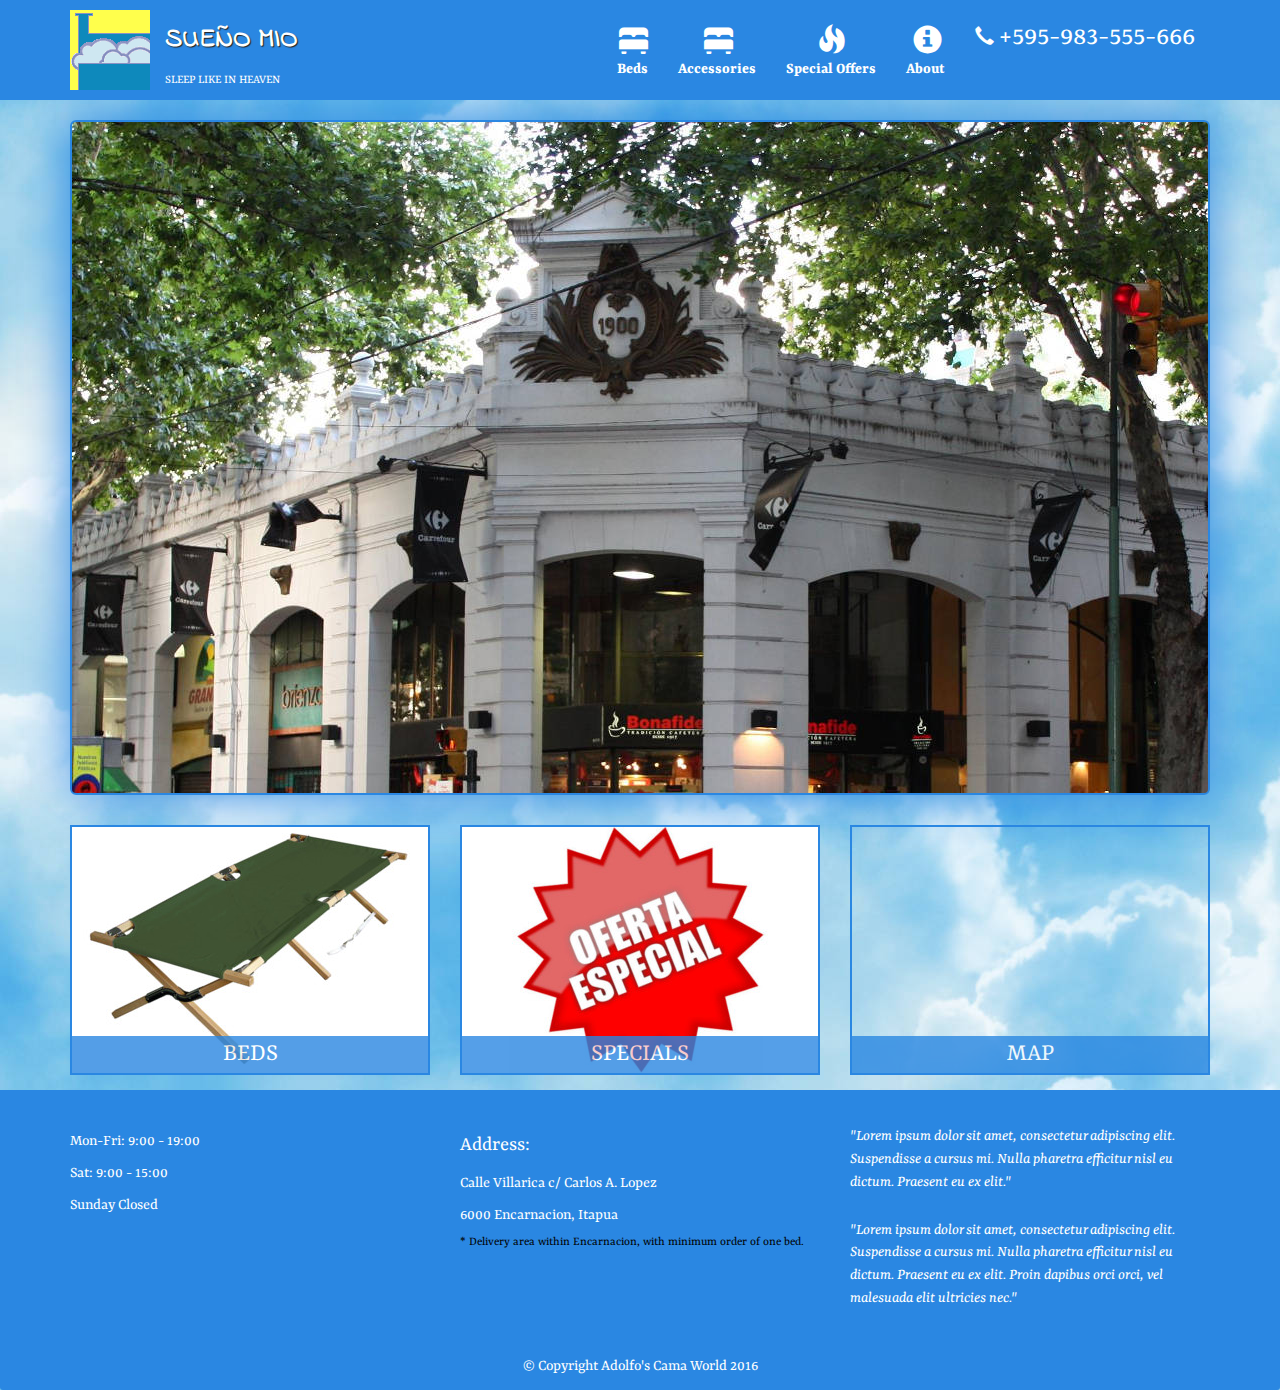
<file: index.html>
<!doctype html>
<html lang="en">
  <head>
    <meta charset="utf-8">
    <meta http-equiv="X-UA-Compatible" content="IE=edge">
    <meta name="viewport" content="width=device-width, initial-scale=1">
    <title>Sueño Mio</title>
    <link rel="stylesheet" href="css/bootstrap.min.css">
    <link rel="stylesheet" href="css/styles.css">
    <link href="https://fonts.googleapis.com/css?family=Yrsa" rel="stylesheet">
    <link href="https://fonts.googleapis.com/css?family=Indie+Flower" rel="stylesheet">
  </head>
  <body>
    <div id="holder">
    <header>
      <nav id="header-nav" class="navbar navbar-default">
        <div class="container">
          <div class="navbar-header">
            <a href="index.html" class="pull-left visible-md visible-lg">
              <div id="logo-img" alt="Logo image"></div>
            </a>

            <div class="navbar-brand">
              <a href="index.html"><h1>Sueño Mio</h1></a>
              <p>
                <span id="sleep-lab">Sleep like in heaven</span>
              </p>
            </div>
            <button type="button" class="navbar-toggle collapsed" data-toggle="collapse" data-target="#collapsable-nav" aria-expanded="false">
              <span class="sr-only">Toggle Navigation</span>
              <span class="icon-bar"></span>
              <span class="icon-bar"></span>
              <span class="icon-bar"></span>
            </button>
          </div>
          <div id="collapsable-nav" class="collapse navbar-collapse">
            <ul id="nav-list" class="nav navbar-nav navbar-right">
              <li class="visible-xs active">
                <a href="index.html">
                <span class="glyphicon glyphicon-home"></span>Home</a>
              </li>
              <li>
                <a href="beds.html">
                <span class="glyphicon glyphicon-bed"></span>
                <br class="hidden-xs">Beds</a>
              </li>
              <li>
                <a href="accessories.html">
                <span class="glyphicon glyphicon-bed"></span>
                <br class="hidden-xs">Accessories</a>
              </li>
              <li>
                <a href="#">
                <span class="glyphicon glyphicon-fire"></span>
                <br class="hidden-xs">Special Offers</a>
              </li>
              <li>
                <a href="#">
                <span class="glyphicon glyphicon-info-sign"></span>
                <br class="hidden-xs">About</a>
              </li>

              <li id="phone" class="hidden-xs pull-right">
                <a href="tel:00595-983-555-666">
                  <span id="symbol" class="glyphicon glyphicon-earphone"></span><span>+595-983-555-666</span>
                </a>
                <div id="xs-deliver" class="hidden-xs">
                  <span class="glyphicon glyphicon-random"></span>
                  We Deliver
                </div>
              </li>
            </ul>
          </div>
        </div>
      </nav>
    </header>
    <div id="call-btn" class="visible-xs">
      <a class="btn" href="tel:+595983555666">
      <span class="glyphicon glyphicon-earphone"></span>
      +595-983-555-666
      </a>
    </div>
    <div id="xs-deliver" class="text-center visible-xs">
      <span class="glyphicon glyphicon-random"></span>
      We Deliver
    </div>

    <div id="main-content" class="container">
      <div class="jumbotron">
        <img src="images/jumbotron_768.jpg" alt="Picture of store front" class="img-responsive visible-xs" />
      </div>

      <div id="home-tiles" class="row">
        <div class="col-md-4 col-sm-6 col-xs-12">
          <a href="categories.html"><div id="menu-tile"><span>beds
          </span></div></a>
        </div>
        <div class="col-md-4 col-sm-6 col-xs-12">
          <a href="single-category.html"><div id="specials-tile"><span>specials
          </span></div></a>
        </div>
        <div class="col-md-4 col-sm-12 col-xs-12">
          <a href="https://www.google.com.py/maps/place/Semillas+La+Paz/@-27.3304918,-55.8670869,17.5z/data=!4m5!3m4!1s0x0:0x511448a1612dd27a!8m2!3d-27.330481!4d-55.8656133?hl=es" target="_blank">
            <div id="map-tile">
              <iframe src="https://www.google.com/maps/embed?pb=!1m18!1m12!1m3!1d2506.302479995846!2d-55.86708687201737!3d-27.330491752184095!2m3!1f0!2f0!3f0!3m2!1i1024!2i768!4f13.1!3m3!1m2!1s0x0%3A0x511448a1612dd27a!2sSemillas+La+Paz!5e0!3m2!1sde!2spy!4v1480884375501"
              width="100%" height="250" frameborder="0" style="border:0" allowfullscreen></iframe>
              <span>map</span>
            </div>
          </a>
        </div>
      </div> <!-- End of #home-tiles -->
  </div>  <!-- End of #main-content -->

<footer class="panel-footer">
  <div class="container">
    <div class="row">
      <section id="hours" class="col-sm-4">
        Mon-Fri: 9:00 - 19:00<br>
        Sat: 9:00 - 15:00 <br>
        Sunday Closed
        <hr class="visible-xs">
      </section>
      <section id="address" class="col-sm-4">
        <span>Address:</span><br>
        Calle Villarica c/ Carlos A. Lopez <br>
        6000 Encarnacion, Itapua
        <p>* Delivery area within Encarnacion, with minimum order of one bed.
        </p>
        <hr class="visible-xs">
      </section>
      <section id="testimonials" class="col-sm-4">
        <p>
          "Lorem ipsum dolor sit amet, consectetur adipiscing elit. Suspendisse a cursus mi.
          Nulla pharetra efficitur nisl eu dictum. Praesent eu ex elit."
        </p>
        <p>
          "Lorem ipsum dolor sit amet, consectetur adipiscing elit. Suspendisse a cursus mi.
          Nulla pharetra efficitur nisl eu dictum. Praesent eu ex elit. Proin dapibus orci orci, vel malesuada elit ultricies nec."
        </p>
      </section>
    </div>
    <div class="text-center">&copy; Copyright Adolfo's Cama World 2016
    </div>
  </div>
</footer>
</div>


    <script src="js/jquery-3.1.1.min.js"></script>
    <script src="js/bootstrap.min.js"></script>
    <script src="js/script.js"></script>
  </body>
</html>
</file>
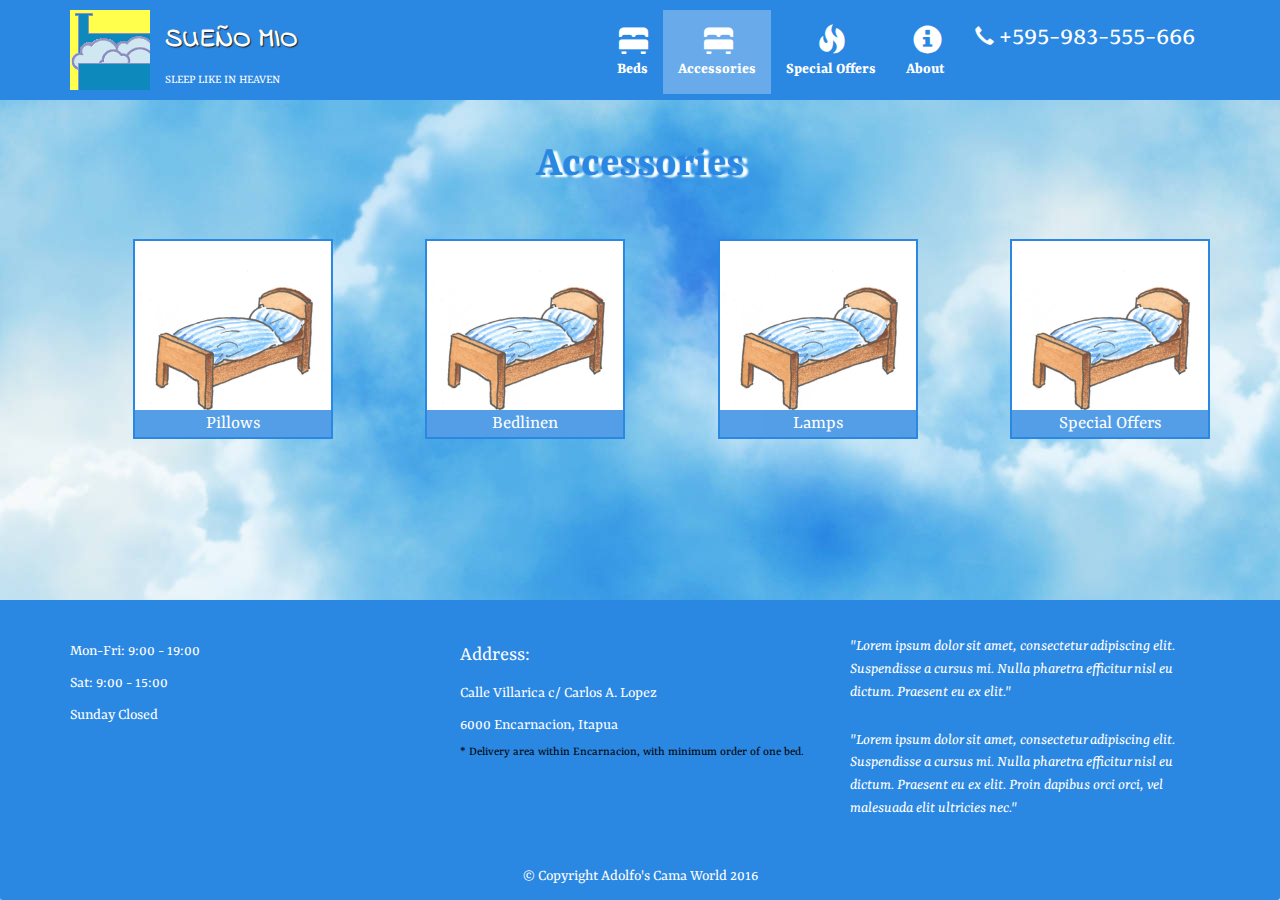
<file: accessories.html>
<!doctype html>
<html lang="en">
  <head>
    <meta charset="utf-8">
    <meta http-equiv="X-UA-Compatible" content="IE=edge">
    <meta name="viewport" content="width=device-width, initial-scale=1">
    <title>Adolfo's Cama World</title>
    <link rel="stylesheet" href="css/bootstrap.min.css">
    <link rel="stylesheet" href="css/styles.css">
    <link href="https://fonts.googleapis.com/css?family=Yrsa" rel="stylesheet">
    <link href="https://fonts.googleapis.com/css?family=Indie+Flower" rel="stylesheet">
  </head>
  <body>
    <div id="holder">
      <header>
        <nav id="header-nav" class="navbar navbar-default">
          <div class="container">
            <div class="navbar-header">
              <a href="index.html" class="pull-left visible-md visible-lg">
                <div id="logo-img" alt="Logo image"></div>
              </a>

              <div class="navbar-brand">
                <a href="index.html"><h1>Sueño Mio</h1></a>
                <p>
                  <span id="sleep-lab">Sleep like in heaven</span>
                </p>
              </div>
              <button type="button" class="navbar-toggle collapsed" data-toggle="collapse" data-target="#collapsable-nav" aria-expanded="false">
                <span class="sr-only">Toggle Navigation</span>
                <span class="icon-bar"></span>
                <span class="icon-bar"></span>
                <span class="icon-bar"></span>
              </button>
            </div>
            <div id="collapsable-nav" class="collapse navbar-collapse">
              <ul id="nav-list" class="nav navbar-nav navbar-right">
                <li class="visible-xs ">
                  <a href="index.html">
                  <span class="glyphicon glyphicon-home"></span>Home</a>
                </li>
                <li>
                  <a href="beds.html">
                  <span class="glyphicon glyphicon-bed"></span>
                  <br class="hidden-xs">Beds</a>
                </li>
                <li class="active">
                  <a href="accessories.html">
                  <span class="glyphicon glyphicon-bed"></span>
                  <br class="hidden-xs">Accessories</a>
                </li>
                <li>
                  <a href="#">
                  <span class="glyphicon glyphicon-fire"></span>
                  <br class="hidden-xs">Special Offers</a>
                </li>
                <li>
                  <a href="#">
                  <span class="glyphicon glyphicon-info-sign"></span>
                  <br class="hidden-xs">About</a>
                </li>

                <li id="phone" class="hidden-xs pull-right">
                  <a href="tel:00595-983-555-666">
                    <span id="symbol" class="glyphicon glyphicon-earphone"></span><span>+595-983-555-666</span>
                  </a>
                  <div id="xs-deliver" class="hidden-xs">
                    <span class="glyphicon glyphicon-random"></span>
                    We Deliver
                  </div>
                </li>
              </ul>
            </div>
          </div>
        </nav>
      </header>
      <div id="call-btn" class="visible-xs">
        <a class="btn" href="tel:+595983555666">
        <span class="glyphicon glyphicon-earphone"></span>
        +595-983-555-666
        </a>
      </div>
      <div id="xs-deliver" class="text-center visible-xs">
        <span class="glyphicon glyphicon-random"></span>
        We Deliver
      </div>

      <div id="main-content" class="container">
          <h2 id="bed-title" class="text-center bed-title">Accessories</h2>
          <div class="text-center"></div>
          <section class="row">
            <div class="col-xs-6 col-sm-4 col-md-3 col-xxs-12">
              <a href="pillows.html">
                <div class="category-tile">
                  <img width="200" height="200" src="images/beds/single-beds.jpg" alt="Single Beds">
                  <span>Pillows</span>
                </div>
              </a>
            </div>
            <div class="col-xs-6 col-sm-4 col-md-3 col-xxs-12">
              <a href="single-beds.html">
                <div class="category-tile">
                  <img width="200" height="200" src="images/beds/single-beds.jpg" alt="Single Beds">
                  <span>Bedlinen</span>
                </div>
              </a>
            </div>
            <div class="col-xs-6 col-sm-4 col-md-3 col-xxs-12">
              <a href="single-beds.html">
                <div class="category-tile">
                  <img width="200" height="200" src="images/beds/single-beds.jpg" alt="Single Beds">
                  <span>Lamps</span>
                </div>
              </a>
            </div>
            <div class="col-xs-6 col-sm-4 col-md-3 col-xxs-12">
              <a href="single-beds.html">
                <div class="category-tile">
                  <img width="200" height="200" src="images/beds/single-beds.jpg" alt="Single Beds">
                  <span>Special Offers</span>
                </div>
              </a>
            </div>
          </section>

      </div>  <!-- End of #main-content -->

  <footer class="panel-footer">
    <div class="container">
      <div class="row">
        <section id="hours" class="col-sm-4">
          Mon-Fri: 9:00 - 19:00<br>
          Sat: 9:00 - 15:00 <br>
          Sunday Closed
          <hr class="visible-xs">
        </section>
        <section id="address" class="col-sm-4">
          <span>Address:</span><br>
          Calle Villarica c/ Carlos A. Lopez <br>
          6000 Encarnacion, Itapua
          <p>* Delivery area within Encarnacion, with minimum order of one bed.
          </p>
          <hr class="visible-xs">
        </section>
        <section id="testimonials" class="col-sm-4">
          <p>
            "Lorem ipsum dolor sit amet, consectetur adipiscing elit. Suspendisse a cursus mi.
            Nulla pharetra efficitur nisl eu dictum. Praesent eu ex elit."
          </p>
          <p>
            "Lorem ipsum dolor sit amet, consectetur adipiscing elit. Suspendisse a cursus mi.
            Nulla pharetra efficitur nisl eu dictum. Praesent eu ex elit. Proin dapibus orci orci, vel malesuada elit ultricies nec."
          </p>
        </section>
      </div>
      <div class="text-center">&copy; Copyright Adolfo's Cama World 2016
      </div>
    </div>
  </footer>
</div>


    <script src="js/jquery-3.1.1.min.js"></script>
    <script src="js/bootstrap.min.js"></script>
    <script src="js/script.js"></script>
  </body>
</html>
</file>
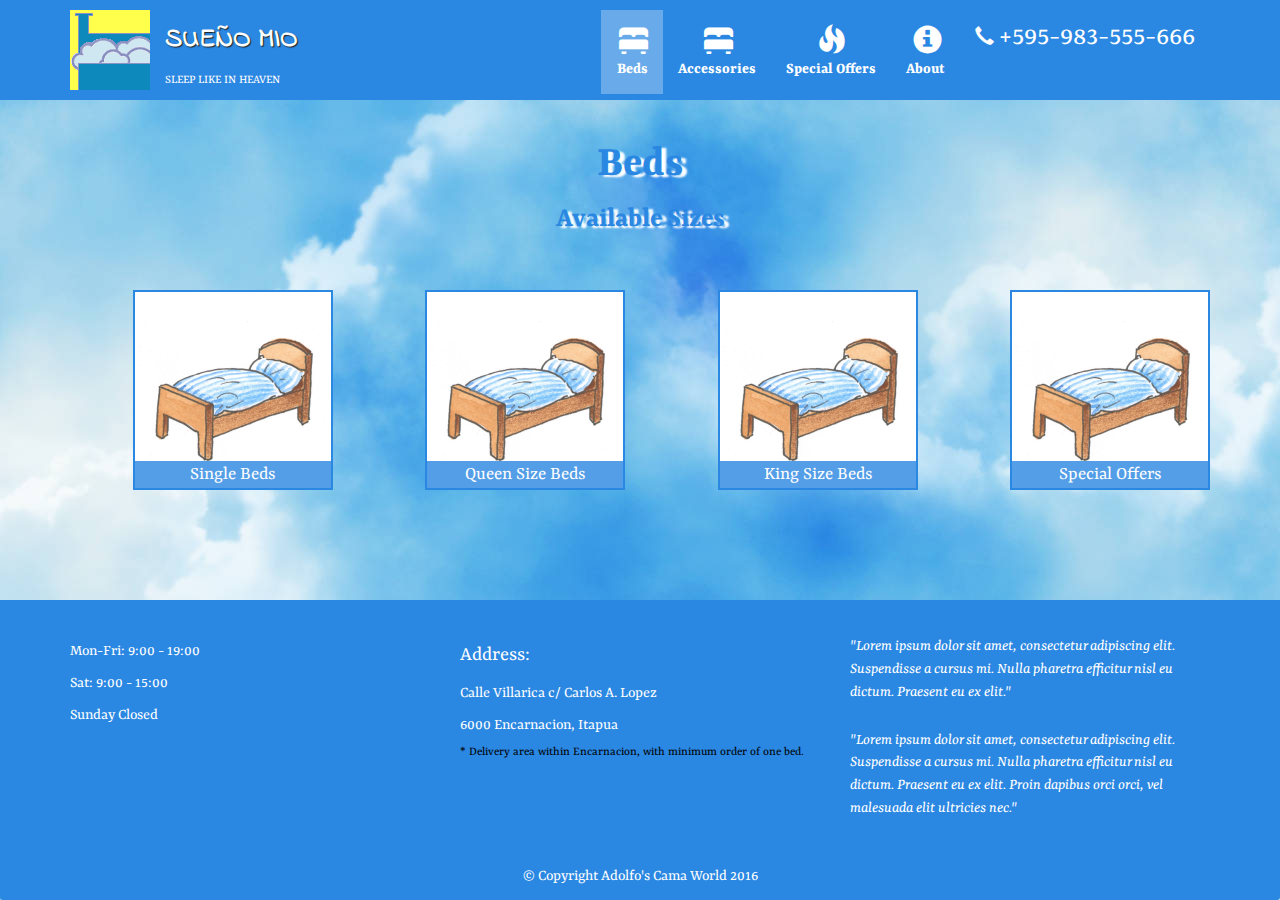
<file: beds.html>
<!doctype html>
<html lang="en">
  <head>
    <meta charset="utf-8">
    <meta http-equiv="X-UA-Compatible" content="IE=edge">
    <meta name="viewport" content="width=device-width, initial-scale=1">
    <title>Adolfo's Cama World</title>
    <link rel="stylesheet" href="css/bootstrap.min.css">
    <link rel="stylesheet" href="css/styles.css">
    <link href="https://fonts.googleapis.com/css?family=Yrsa" rel="stylesheet">
    <link href="https://fonts.googleapis.com/css?family=Indie+Flower" rel="stylesheet">
  </head>
  <body>
    <div id="holder">
      <header>
        <nav id="header-nav" class="navbar navbar-default">
          <div class="container">
            <div class="navbar-header">
              <a href="index.html" class="pull-left visible-md visible-lg">
                <div id="logo-img" alt="Logo image"></div>
              </a>

              <div class="navbar-brand">
                <a href="index.html"><h1>Sueño Mio</h1></a>
                <p>
                  <span id="sleep-lab">Sleep like in heaven</span>
                </p>
              </div>
              <button type="button" class="navbar-toggle collapsed" data-toggle="collapse" data-target="#collapsable-nav" aria-expanded="false">
                <span class="sr-only">Toggle Navigation</span>
                <span class="icon-bar"></span>
                <span class="icon-bar"></span>
                <span class="icon-bar"></span>
              </button>
            </div>
            <div id="collapsable-nav" class="collapse navbar-collapse">
              <ul id="nav-list" class="nav navbar-nav navbar-right">
                <li class="visible-xs ">
                  <a href="index.html">
                  <span class="glyphicon glyphicon-home"></span>Home</a>
                </li>
                <li class="active">
                  <a href="beds.html">
                  <span class="glyphicon glyphicon-bed"></span>
                  <br class="hidden-xs">Beds</a>
                </li>
                <li>
                  <a href="accessories.html">
                  <span class="glyphicon glyphicon-bed"></span>
                  <br class="hidden-xs">Accessories</a>
                </li>
                <li>
                  <a href="#">
                  <span class="glyphicon glyphicon-fire"></span>
                  <br class="hidden-xs">Special Offers</a>
                </li>
                <li>
                  <a href="#">
                  <span class="glyphicon glyphicon-info-sign"></span>
                  <br class="hidden-xs">About</a>
                </li>

                <li id="phone" class="hidden-xs pull-right">
                  <a href="tel:00595-983-555-666">
                    <span id="symbol" class="glyphicon glyphicon-earphone"></span><span>+595-983-555-666</span>
                  </a>
                  <div id="xs-deliver" class="hidden-xs">
                    <span class="glyphicon glyphicon-random"></span>
                    We Deliver
                  </div>
                </li>
              </ul>
            </div>
          </div>
        </nav>
      </header>
      <div id="call-btn" class="visible-xs">
        <a class="btn" href="tel:+595983555666">
        <span class="glyphicon glyphicon-earphone"></span>
        +595-983-555-666
        </a>
      </div>
      <div id="xs-deliver" class="text-center visible-xs">
        <span class="glyphicon glyphicon-random"></span>
        We Deliver
      </div>

      <div id="main-content" class="container">
          <h2 id="bed-title" class="text-center bed-title">Beds</h2>
          <div class="text-center">Available Sizes</div>
          <section class="row">
            <div class="col-xs-6 col-sm-4 col-md-3 col-xxs-12">
              <a href="single-beds.html">
                <div class="category-tile">
                  <img width="200" height="200" src="images/beds/single-beds.jpg" alt="Single Beds">
                  <span>Single Beds</span>
                </div>
              </a>
            </div>
            <div class="col-xs-6 col-sm-4 col-md-3 col-xxs-12">
              <a href="single-beds.html">
                <div class="category-tile">
                  <img width="200" height="200" src="images/beds/single-beds.jpg" alt="Single Beds">
                  <span>Queen Size Beds</span>
                </div>
              </a>
            </div>
            <div class="col-xs-6 col-sm-4 col-md-3 col-xxs-12">
              <a href="single-beds.html">
                <div class="category-tile">
                  <img width="200" height="200" src="images/beds/single-beds.jpg" alt="Single Beds">
                  <span>King Size Beds</span>
                </div>
              </a>
            </div>
            <div class="col-xs-6 col-sm-4 col-md-3 col-xxs-12">
              <a href="single-beds.html">
                <div class="category-tile">
                  <img width="200" height="200" src="images/beds/single-beds.jpg" alt="Single Beds">
                  <span>Special Offers</span>
                </div>
              </a>
            </div>
          </section>

      </div>  <!-- End of #main-content -->

  <footer class="panel-footer">
    <div class="container">
      <div class="row">
        <section id="hours" class="col-sm-4">
          Mon-Fri: 9:00 - 19:00<br>
          Sat: 9:00 - 15:00 <br>
          Sunday Closed
          <hr class="visible-xs">
        </section>
        <section id="address" class="col-sm-4">
          <span>Address:</span><br>
          Calle Villarica c/ Carlos A. Lopez <br>
          6000 Encarnacion, Itapua
          <p>* Delivery area within Encarnacion, with minimum order of one bed.
          </p>
          <hr class="visible-xs">
        </section>
        <section id="testimonials" class="col-sm-4">
          <p>
            "Lorem ipsum dolor sit amet, consectetur adipiscing elit. Suspendisse a cursus mi.
            Nulla pharetra efficitur nisl eu dictum. Praesent eu ex elit."
          </p>
          <p>
            "Lorem ipsum dolor sit amet, consectetur adipiscing elit. Suspendisse a cursus mi.
            Nulla pharetra efficitur nisl eu dictum. Praesent eu ex elit. Proin dapibus orci orci, vel malesuada elit ultricies nec."
          </p>
        </section>
      </div>
      <div class="text-center">&copy; Copyright Adolfo's Cama World 2016
      </div>
    </div>
  </footer>
</div>

    <script src="js/jquery-3.1.1.min.js"></script>
    <script src="js/bootstrap.min.js"></script>
    <script src="js/script.js"></script>
  </body>
</html>
</file>
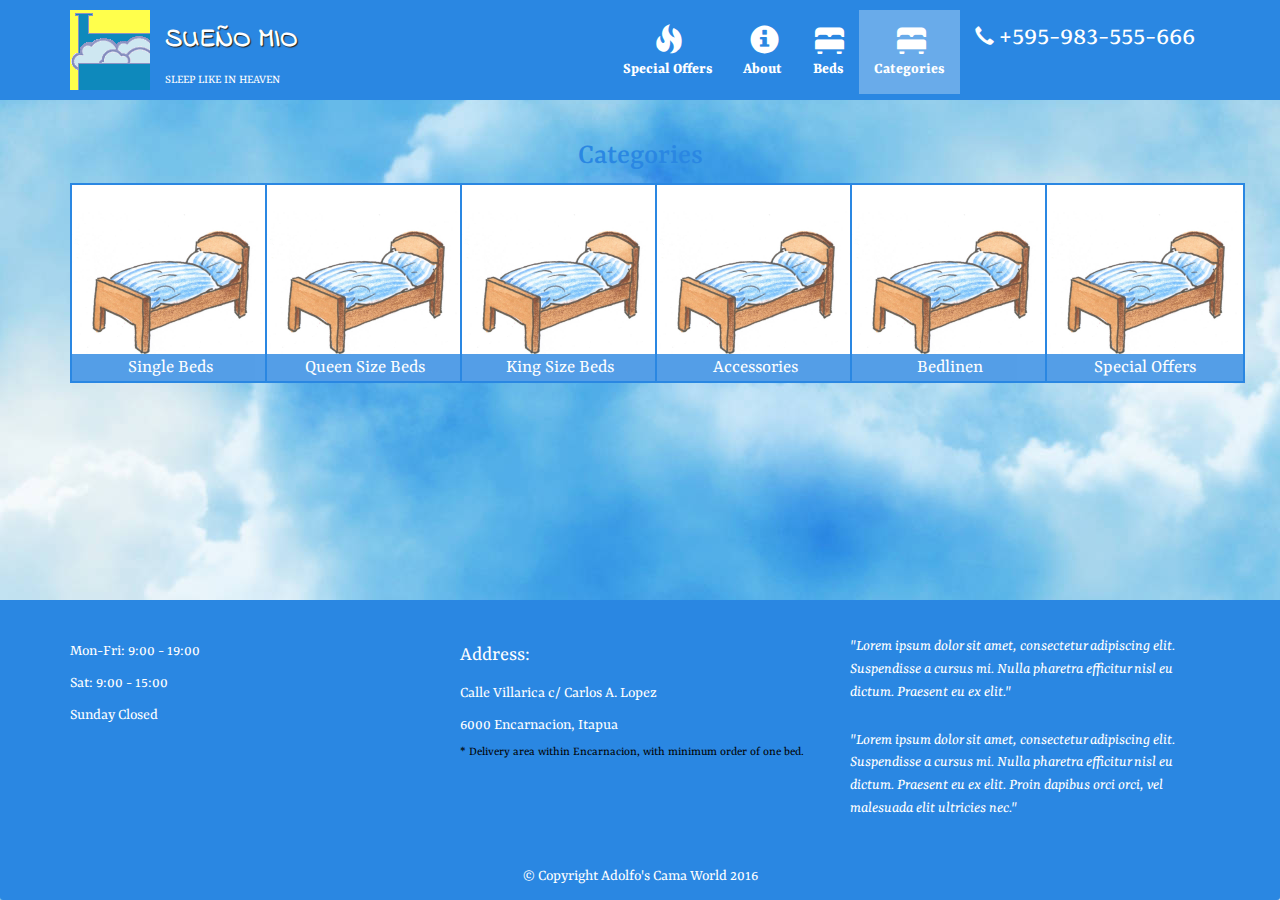
<file: categories.html>
<!doctype html>
<html lang="en">
  <head>
    <meta charset="utf-8">
    <meta http-equiv="X-UA-Compatible" content="IE=edge">
    <meta name="viewport" content="width=device-width, initial-scale=1">
    <title>Adolfo's Cama World</title>
    <link rel="stylesheet" href="css/bootstrap.min.css">
    <link rel="stylesheet" href="css/styles.css">
    <link href="https://fonts.googleapis.com/css?family=Yrsa" rel="stylesheet">
    <link href="https://fonts.googleapis.com/css?family=Indie+Flower" rel="stylesheet">
  </head>
  <body>
    <header>
      <nav id="header-nav" class="navbar navbar-default">
        <div class="container">
          <div class="navbar-header">
            <a href="index.html" class="pull-left visible-md visible-lg">
              <div id="logo-img" alt="Logo image"></div>
            </a>

            <div class="navbar-brand">
              <a href="index.html"><h1>Sueño Mio</h1></a>
              <p>
                <span id="sleep-lab">Sleep like in heaven</span>
              </p>
            </div>
            <button type="button" class="navbar-toggle collapsed" data-toggle="collapse" data-target="#collapsable-nav" aria-expanded="false">
              <span class="sr-only">Toggle Navigation</span>
              <span class="icon-bar"></span>
              <span class="icon-bar"></span>
              <span class="icon-bar"></span>
            </button>
          </div>
          <div id="collapsable-nav" class="collapse navbar-collapse">
            <ul id="nav-list" class="nav navbar-nav navbar-right">
              <li>
                <a href="#">
                <span class="glyphicon glyphicon-fire"></span>
                <br class="hidden-xs">Special Offers</a>
              </li>
              <li>
                <a href="#">
                <span class="glyphicon glyphicon-info-sign"></span>
                <br class="hidden-xs">About</a>
              </li>
              <li>
                <a href="#">
                <span class="glyphicon glyphicon-bed"></span>
                <br class="hidden-xs">Beds</a>
              </li>
              <li class="active">
                <a href="categories.html">
                <span class="glyphicon glyphicon-bed"></span>
                <br class="hidden-xs">Categories</a>
              </li>
              <li id="phone" class="hidden-xs pull-right">
                <a href="tel:00595-983-555-666">
                  <span id="symbol" class="glyphicon glyphicon-earphone"></span><span>+595-983-555-666</span>
                </a>
                <div id="xs-deliver" class="hidden-xs">
                  <span class="glyphicon glyphicon-random"></span>
                  We Deliver
                </div>
              </li>
            </ul>
          </div>
        </div>
      </nav>
    </header>
    <div id="call-btn" class="visible-xs">
      <a class="btn" href="tel:+595983555666">
      <span class="glyphicon glyphicon-earphone"></span>
      +595-983-555-666
      </a>
    </div>
    <div id="xs-deliver" class="text-center visible-xs">
      <span class="glyphicon glyphicon-random"></span>
      We Deliver
    </div>

    <div id="main-content" class="container">
        <h2 id="bed-title" class="text-center">Categories</h2>
        <div class="text-center">

        </div>
        <section class="row">
          <div class="col-xs-6 col-sm-4 col-md-3 col-lg-2 col-xxs-12">
            <a href="single-beds.html">
              <div class="category-tile">
                <img width="200" height="200" src="images/beds/single-beds.jpg" alt="Single Beds">
                <span>Single Beds</span>
              </div>
            </a>
          </div>
          <div class="col-xs-6 col-sm-4 col-md-3 col-lg-2 col-xxs-12">
            <a href="single-beds.html">
              <div class="category-tile">
                <img width="200" height="200" src="images/beds/single-beds.jpg" alt="Single Beds">
                <span>Queen Size Beds</span>
              </div>
            </a>
          </div>
          <div class="col-xs-6 col-sm-4 col-md-3 col-lg-2 col-xxs-12">
            <a href="single-beds.html">
              <div class="category-tile">
                <img width="200" height="200" src="images/beds/single-beds.jpg" alt="Single Beds">
                <span>King Size Beds</span>
              </div>
            </a>
          </div>
          <div class="col-xs-6 col-sm-4 col-md-3 col-lg-2 col-xxs-12">
            <a href="single-beds.html">
              <div class="category-tile">
                <img width="200" height="200" src="images/beds/single-beds.jpg" alt="Single Beds">
                <span>Accessories</span>
              </div>
            </a>
          </div>
          <div class="col-xs-6 col-sm-4 col-md-3 col-lg-2 col-xxs-12">
            <a href="single-beds.html">
              <div class="category-tile">
                <img width="200" height="200" src="images/beds/single-beds.jpg" alt="Single Beds">
                <span>Bedlinen</span>
              </div>
            </a>
          </div>
          <div class="col-xs-6 col-sm-4 col-md-3 col-lg-2 col-xxs-12">
            <a href="single-beds.html">
              <div class="category-tile">
                <img width="200" height="200" src="images/beds/single-beds.jpg" alt="Single Beds">
                <span>Special Offers</span>
              </div>
            </a>
          </div>
        </section>

    </div>  <!-- End of #main-content -->

<footer class="panel-footer">
  <div class="container">
    <div class="row">
      <section id="hours" class="col-sm-4">
        Mon-Fri: 9:00 - 19:00<br>
        Sat: 9:00 - 15:00 <br>
        Sunday Closed
        <hr class="visible-xs">
      </section>
      <section id="address" class="col-sm-4">
        <span>Address:</span><br>
        Calle Villarica c/ Carlos A. Lopez <br>
        6000 Encarnacion, Itapua
        <p>* Delivery area within Encarnacion, with minimum order of one bed.
        </p>
        <hr class="visible-xs">
      </section>
      <section id="testimonials" class="col-sm-4">
        <p>
          "Lorem ipsum dolor sit amet, consectetur adipiscing elit. Suspendisse a cursus mi.
          Nulla pharetra efficitur nisl eu dictum. Praesent eu ex elit."
        </p>
        <p>
          "Lorem ipsum dolor sit amet, consectetur adipiscing elit. Suspendisse a cursus mi.
          Nulla pharetra efficitur nisl eu dictum. Praesent eu ex elit. Proin dapibus orci orci, vel malesuada elit ultricies nec."
        </p>
      </section>
    </div>
    <div class="text-center">&copy; Copyright Adolfo's Cama World 2016
    </div>
  </div>
</footer>


    <script src="js/jquery-3.1.1.min.js"></script>
    <script src="js/bootstrap.min.js"></script>
    <script src="js/script.js"></script>
  </body>
</html>
</file>
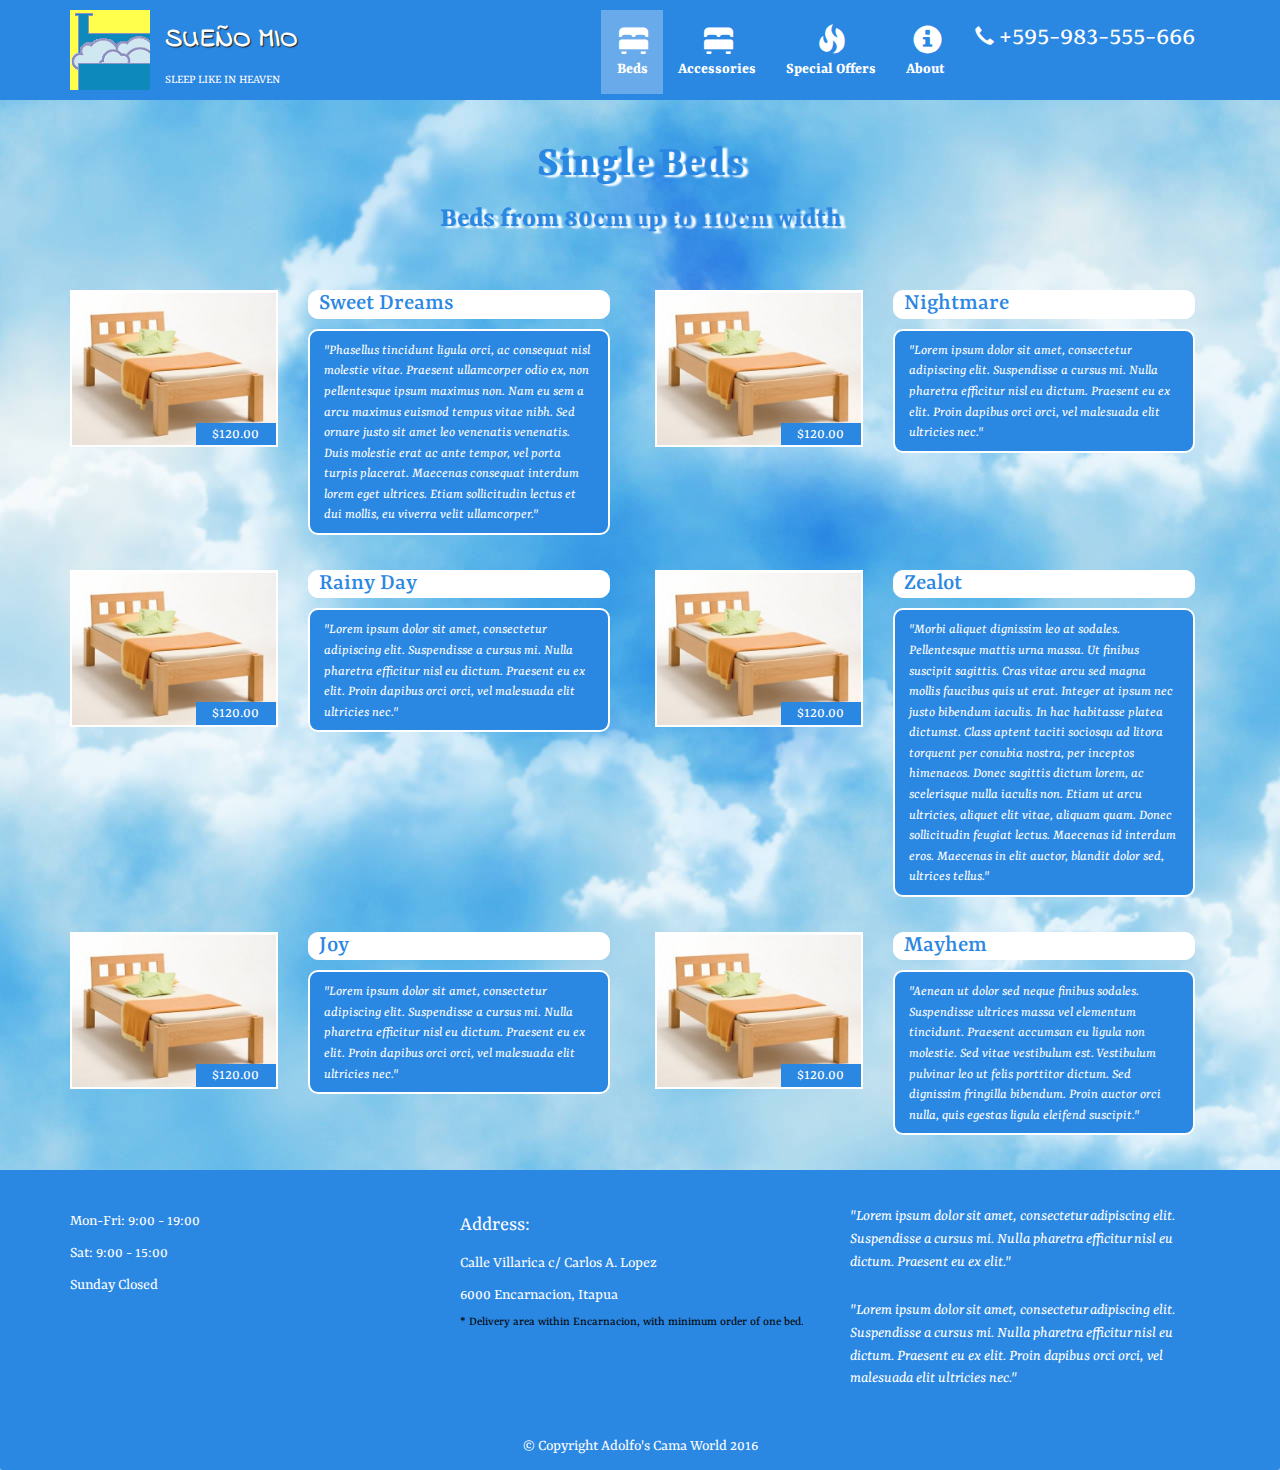
<file: single-beds.html>
<!doctype html>
<html lang="en">
  <head>
    <meta charset="utf-8">
    <meta http-equiv="X-UA-Compatible" content="IE=edge">
    <meta name="viewport" content="width=device-width, initial-scale=1">
    <title>Adolfo's Cama World</title>
    <link rel="stylesheet" href="css/bootstrap.min.css">
    <link rel="stylesheet" href="css/styles.css">
    <link href="https://fonts.googleapis.com/css?family=Yrsa" rel="stylesheet">
    <link href="https://fonts.googleapis.com/css?family=Indie+Flower" rel="stylesheet">
  </head>
  <body>
    <div id="holder">
      <header>
        <nav id="header-nav" class="navbar navbar-default">
          <div class="container">
            <div class="navbar-header">
              <a href="index.html" class="pull-left visible-md visible-lg">
                <div id="logo-img" alt="Logo image"></div>
              </a>

              <div class="navbar-brand">
                <a href="index.html"><h1>Sueño Mio</h1></a>
                <p>
                  <span id="sleep-lab">Sleep like in heaven</span>
                </p>
              </div>
              <button type="button" class="navbar-toggle collapsed" data-toggle="collapse" data-target="#collapsable-nav" aria-expanded="false">
                <span class="sr-only">Toggle Navigation</span>
                <span class="icon-bar"></span>
                <span class="icon-bar"></span>
                <span class="icon-bar"></span>
              </button>
            </div>
            <div id="collapsable-nav" class="collapse navbar-collapse">
              <ul id="nav-list" class="nav navbar-nav navbar-right">
                <li class="visible-xs">
                  <a href="index.html">
                  <span class="glyphicon glyphicon-home"></span>Home</a>
                </li>
                <li class="active">
                  <a href="beds.html">
                  <span class="glyphicon glyphicon-bed"></span>
                  <br class="hidden-xs">Beds</a>
                </li>
                <li>
                  <a href="accessories.html">
                  <span class="glyphicon glyphicon-bed"></span>
                  <br class="hidden-xs">Accessories</a>
                </li>
                <li>
                  <a href="#">
                  <span class="glyphicon glyphicon-fire"></span>
                  <br class="hidden-xs">Special Offers</a>
                </li>
                <li>
                  <a href="#">
                  <span class="glyphicon glyphicon-info-sign"></span>
                  <br class="hidden-xs">About</a>
                </li>

                <li id="phone" class="hidden-xs pull-right">
                  <a href="tel:00595-983-555-666">
                    <span id="symbol" class="glyphicon glyphicon-earphone"></span><span>+595-983-555-666</span>
                  </a>
                  <div id="xs-deliver" class="hidden-xs">
                    <span class="glyphicon glyphicon-random"></span>
                    We Deliver
                  </div>
                </li>
              </ul>
            </div>
          </div>
        </nav>
      </header>
      <div id="call-btn" class="visible-xs">
        <a class="btn" href="tel:+595983555666">
        <span class="glyphicon glyphicon-earphone"></span>
        +595-983-555-666
        </a>
      </div>
      <div id="xs-deliver" class="text-center visible-xs">
        <span class="glyphicon glyphicon-random"></span>
        We Deliver
      </div>

      <!-- main content -->
      <div id="main-content" class="container">

        <h2 id="single-beds-title" class="text-center bed-title">Single Beds</h2>
        <div class="text-center">
          Beds from 80cm up to 110cm width
        </div>
        <section class="row">

          <div class="menu-item-tile col-md-6">
            <div class="row">
              <div class="col-sm-5">
                <div class="menu-item-photo">
                  <div class="menu-item-price">$120.00</div>
                  <img class="img-responsive" width="250" height="188" src="images/beds/einzelbett.jpg" alt="Item" />
                </div>
              </div>
              <div class="menu-item-description col-sm-7">
                <h3 class="menu-item-title"><span>Sweet Dreams</span></h3>
                <p class="menu-item-details">
                  "Phasellus tincidunt ligula orci, ac consequat nisl molestie vitae. Praesent ullamcorper odio ex, non pellentesque ipsum maximus non.
                  Nam eu sem a arcu maximus euismod tempus vitae nibh. Sed ornare justo sit amet leo venenatis venenatis.
                  Duis molestie erat ac ante tempor, vel porta turpis placerat. Maecenas consequat interdum lorem eget ultrices.
                  Etiam sollicitudin lectus et dui mollis, eu viverra velit ullamcorper."
                </p>
              </div>
            </div>
            <hr class="visible-xs">
          </div>

          <div class="menu-item-tile col-md-6">
            <div class="row">
              <div class="col-sm-5">
                <div class="menu-item-photo">
                  <div class="menu-item-price">$120.00</div>
                  <img class="img-responsive" width="250" height="188" src="images/beds/einzelbett.jpg" alt="Item" />
                </div>
              </div>
              <div class="menu-item-description col-sm-7">
                <h3 class="menu-item-title"><span>Nightmare</span></h3>
                <p class="menu-item-details">
                  "Lorem ipsum dolor sit amet, consectetur adipiscing elit. Suspendisse a cursus mi.
                  Nulla pharetra efficitur nisl eu dictum. Praesent eu ex elit. Proin dapibus orci orci, vel malesuada elit ultricies nec."
                </p>
              </div>
            </div>
            <hr class="visible-xs">
          </div>

           <div class="clearfix visible-md-block visible-lg-block"></div>

          <div class="menu-item-tile col-md-6">
            <div class="row">
              <div class="col-sm-5">
                <div class="menu-item-photo">
                  <div class="menu-item-price">$120.00 </div>
                  <img class="img-responsive" width="250" height="188" src="images/beds/einzelbett.jpg" alt="Item" />
                </div>
              </div>
              <div class="menu-item-description col-sm-7">
                <h3 class="menu-item-title"><span>Rainy Day</span></h3>
                <p class="menu-item-details">
                  "Lorem ipsum dolor sit amet, consectetur adipiscing elit. Suspendisse a cursus mi.
                  Nulla pharetra efficitur nisl eu dictum. Praesent eu ex elit. Proin dapibus orci orci, vel malesuada elit ultricies nec."
                </p>
              </div>
            </div>
            <hr class="visible-xs">
          </div>

          <div class="menu-item-tile col-md-6">
            <div class="row">
              <div class="col-sm-5">
                <div class="menu-item-photo">
                  <div class="menu-item-price">$120.00 </div>
                  <img class="img-responsive" width="250" height="188" src="images/beds/einzelbett.jpg" alt="Item" />
                </div>
              </div>
              <div class="menu-item-description col-sm-7">
                <h3 class="menu-item-title"><span>Zealot</span></h3>
                <p class="menu-item-details">
                  "Morbi aliquet dignissim leo at sodales. Pellentesque mattis urna massa. Ut finibus suscipit sagittis.
                  Cras vitae arcu sed magna mollis faucibus quis ut erat. Integer at ipsum nec justo bibendum iaculis.
                  In hac habitasse platea dictumst. Class aptent taciti sociosqu ad litora torquent per conubia nostra, per inceptos himenaeos.
                  Donec sagittis dictum lorem, ac scelerisque nulla iaculis non. Etiam ut arcu ultricies, aliquet elit vitae, aliquam quam.
                  Donec sollicitudin feugiat lectus. Maecenas id interdum eros. Maecenas in elit auctor, blandit dolor sed, ultrices tellus."
                </p>
              </div>
            </div>
            <hr class="visible-xs">
          </div>

          <div class="clearfix visible-md-block visible-lg-block"></div>

          <div class="menu-item-tile col-md-6">
            <div class="row">
              <div class="col-sm-5">
                <div class="menu-item-photo">
                  <div class="menu-item-price">$120.00 </div>
                  <img class="img-responsive" width="250" height="188" src="images/beds/einzelbett.jpg" alt="Item" />
                </div>
              </div>
              <div class="menu-item-description col-sm-7">
                <h3 class="menu-item-title"><span>Joy</span></h3>
                <p class="menu-item-details">
                  "Lorem ipsum dolor sit amet, consectetur adipiscing elit. Suspendisse a cursus mi.
                  Nulla pharetra efficitur nisl eu dictum. Praesent eu ex elit. Proin dapibus orci orci, vel malesuada elit ultricies nec."
                </p>
              </div>
            </div>
            <hr class="visible-xs">
          </div>

          <div class="menu-item-tile col-md-6">
            <div class="row">
              <div class="col-sm-5">
                <div class="menu-item-photo">
                  <div class="menu-item-price">$120.00 </div>
                  <img class="img-responsive" width="250" height="188" src="images/beds/einzelbett.jpg" alt="Item" />
                </div>
              </div>
              <div class="menu-item-description col-sm-7">
                <h3 class="menu-item-title"><span>Mayhem</span></h3>
                <p class="menu-item-details">
                  "Aenean ut dolor sed neque finibus sodales. Suspendisse ultrices massa vel elementum tincidunt. Praesent accumsan eu ligula non molestie.
                  Sed vitae vestibulum est. Vestibulum pulvinar leo ut felis porttitor dictum. Sed dignissim fringilla bibendum.
                  Proin auctor orci nulla, quis egestas ligula eleifend suscipit."
                </p>
              </div>
            </div>
            <hr class="visible-xs">
          </div>

          <div class="clearfix visible-md-block visible-lg-block"></div>

        </section>

      </div>  <!-- End of #main-content -->

  <footer class="panel-footer">
    <div class="container">
      <div class="row">
        <section id="hours" class="col-sm-4">
          Mon-Fri: 9:00 - 19:00<br>
          Sat: 9:00 - 15:00 <br>
          Sunday Closed
          <hr class="visible-xs">
        </section>
        <section id="address" class="col-sm-4">
          <span>Address:</span><br>
          Calle Villarica c/ Carlos A. Lopez <br>
          6000 Encarnacion, Itapua
          <p>* Delivery area within Encarnacion, with minimum order of one bed.
          </p>
          <hr class="visible-xs">
        </section>
        <section id="testimonials" class="col-sm-4">
          <p>
            "Lorem ipsum dolor sit amet, consectetur adipiscing elit. Suspendisse a cursus mi.
            Nulla pharetra efficitur nisl eu dictum. Praesent eu ex elit."
          </p>
          <p>
            "Lorem ipsum dolor sit amet, consectetur adipiscing elit. Suspendisse a cursus mi.
            Nulla pharetra efficitur nisl eu dictum. Praesent eu ex elit. Proin dapibus orci orci, vel malesuada elit ultricies nec."
          </p>
        </section>
      </div>
      <div class="text-center">&copy; Copyright Adolfo's Cama World 2016
      </div>
    </div>
  </footer>
</div>

    <script src="js/jquery-3.1.1.min.js"></script>
    <script src="js/bootstrap.min.js"></script>
    <script src="js/script.js"></script>
  </body>
</html>
</file>
<file: css/styles.css>
html, body {
  height: 100%;
}
body {
  font-size: 16px;
  color: #2a87e2;
  font-family: 'Yrsa', serif;
  background: url('../images/background-sky_lg.jpg');
}
.glyphicon {
  vertical-align: middle;
}
/* settings to fix footer to the bottom on md, lg devices */
#holder {
  min-height: 100%;
  position: relative;
}
/* end setting, more changes see @media settings for md, lg devices  */

/** HEADER **/
#header-nav {
  background-color: #2a87e2;
  border-radius: 0;
  border: 0;
}

#logo-img {
  background: url('../images/bed-logo_medium.png') no-repeat;
  width: 80px;
  height: 80px;
  margin: 10px 15px 10px 0;
}

.navbar-brand {
  padding-top: 25px;
}

.navbar-brand h1 { /* Shop name */
  font-family: 'Indie Flower', cursive;
  color: #fff;
  font-size: 1.5em;
  text-transform: uppercase;
  font-weight: bold;
  text-shadow: 1px 1px 1px #222;
  margin-top: 0;
  margin-bottom: 0;
  list-style-position: .75;
}
.navbar-brand a:hover, navbar-brand a:focus {
  text-decoration: none;
}
.navbar-brand p {
  color: #fff;
  text-transform: uppercase;
  font-size: 0.7em;
  margin-top: 15px;
}

#nav-list {
  margin-top: 10px;
  float: right;
}
#nav-list a {
  color: #fff;
  text-align:center;
  font-weight: bolder;
}
#nav-list .glyphicon-info-sign, .glyphicon-bed {
  /* manually horizontally adjusting the glyphicons */
  padding-left: 3px;
}

#nav-list a:hover {
  background: #69ABEA;
}
#nav-list .active>a {
  background: #69ABEA;
}
#nav-list a span {
  font-size: 1.8em;
  margin-bottom: 5px;
  padding-right: 0px;
}

#phone {
  color: #2a87e2;;
  text-align: center;
}
#phone a {
  text-align: right;
  padding-bottom: 0;
  font-weight: normal;
}
#nav-list #symbol {
  font-size: 1.2em;
  padding-bottom: 2px;
  vertical-align: baseline;
}
#phone a span:nth-child(2) { /* telephone number */
  margin-left: 5px;
}

#phone div {
  text-align: right;
  font-size: 1.5em;
  padding-right: 15px;
}
#nav-list #phone #xs-deliver {
  /* overwrites "We Deliver" in lg,md,sm */
  text-align: center;
}
.glyphicon-random {
  /* seperates glyphicon-random from "We Deliver" */
  margin-right: 10px;
  vertical-align: text-bottom;
}

.navbar-header button.navbar-toggle, .navbar-header .icon-bar {
  border: 1px solid #fff;
}

.navbar-header button.navbar-toggle {
  clear: both;
  margin-top: -30px;
}
.navbar-default .navbar-toggle:focus, .navbar-default .navbar-toggle:hover {
  background-color: #69ABEA;
  background-image: none;
}

/*End Header*/

/* Footer */
.panel-footer {
  margin-top: 30px;
  padding-top: 35px;
  padding-bottom: 30px;
  background-color: #2a87e2;
  border-top: 0;
  color: #fff;
}
.panel-footer div.row {
  margin-bottom: 35px;
}
#hours, #address {
  line-height: 2;
}
#hours >span, #address >span {
  font-size: 1.3em;
}
#address p {
  color: #000;
  font-size: .8em;
  line-height: 1.8;
}
#testimonials {
  font-style: italic;
}
#testimonials p:nth-child(2){
  margin-top: 25px;
}
/* End Footer */

/* Home Page */
.container .jumbotron {
  box-shadow: 0 0 50px #2a87e2;
  border: 2px solid #2a87e2;
}

#menu-tile, #specials-tile, #map-tile {
  height: 250px;
  width: 100%;
  margin-bottom: 15px;
  position: relative;
  border: 2px solid #2a87e2;
  overflow: hidden;
}
#menu-tile:hover, #specials-tile:hover, #map-tile:hover {
  box-shadow: 4px 4px 8px 5px #d4e7f9;
}
#menu-tile {
  background: url('../images/bed400.jpg') no-repeat;
  background-position: center;
}
#specials-tile {
  background: url('../images/oferta400.jpg') no-repeat;
  background-position: center;
}
#menu-tile span, #specials-tile span, #map-tile span {
  position: absolute;
  bottom: 0;
  right: 0;
  width: 100%;
  text-align: center;
  font-size: 1.6em;
  text-transform: uppercase;
  background-color: #2a87e2;
  color: #fff;
  opacity: .8;
}
/* End Home Page */

/******** BEDS PAGE **********/
.bed-title {
  text-shadow: 5px 2px 2px #fff;
  font-size: 2.8em;
  font-weight: bolder;
}
.bed-title + div{
  font-size: 1.8em;
  font-weight: bolder;
  text-shadow: 5px 2px 2px #fff;
  margin-bottom: 50px;
}

.category-tile {
  position: relative;
  border: 2px solid #2a87e2;
  overflow: hidden;
  width: 200px;
  height: 200px;
  margin: 0 auto 15px;
}
.category-tile span {
  position: absolute;
  bottom: 0;
  right: 0;
  width: 100%;
  background-color: #2a87e2;
  color: #fff;
  opacity: 0.8;
  font-size: 1.2em;
  text-align: center;
}
.category-tile:hover {
  box-shadow: 3px 3px 8px 5px #d4e7f9;
}
/******** END BEDS PAGE **********/

/******** SINGLE BEDS PAGE **********/
.menu-item-tile {
  margin-bottom: 25px;
}
.menu-item-tile hr {
  width: 80%;
  border-color: #2a87e2;
}

.menu-item-photo {
  position: relative;
  border: 2px solid #fff;
  overflow: hidden;
  padding: 0;
  margin-right: -15px;
  margin-left: auto;
  margin-bottom: 20px;
  max-width: 250px;
}
.menu-item-price {
  color: #fff;
  position: absolute;
  bottom: 0;
  right: 0;
  width: 80px;
  background-color: #2a87e2;
  text-align: center;
}
h3.menu-item-title {
  border: 1px solid #fff;
  border-radius: 10px;
  margin: 0 0 10px;
  background-color: #fff;
}
.menu-item-description {
  /*
  padding-right: 30px;
  */
}

h3.menu-item-title span {
  padding-left: 10px;
}

.menu-item-details {
  height: 100%;
  font-style: italic;
  padding: 10px 14px 7px;
  color: #fff;
  border: 2px solid #fff;
  border-radius: 10px;
  background-color: #2a87e2;
  font-size: .9em;
}

/******** END SINGLE BEDS PAGE **********/

/* Large devices only*/
@media (min-width: 1200px) {
  body {
    background: url('../images/background-sky_lg.jpg');
  }
  #main-content {
    padding-bottom:300px
  }
  footer{
    height: 300px;
    width:100%;
    position: absolute;
    left: 0;
    bottom: 0;
}
  .container .jumbotron {
    background: url('../images/jumbotron_1200.jpg') no-repeat;
    height: 675px;
  }
  .row div {
    margin-right: 0px;
  }
}

/* medium devices only*/
@media (min-width: 992px) and (max-width: 1199px) {
  /* HEADER, the following overwrites bootstrap */
  .container {
    padding: 0;
  }

  body {
    background: url('../images/background-sky_md.jpg');
  }
  #main-content {
    padding-bottom:350px
  }
  footer{
    height: 350px;
    width:100%;
    position: absolute;
    left: 0;
    bottom: 0;
}
  #logo-img {
    background: url('../images/bed-logo_small.png') no-repeat;
    width: 50px;
    height: 50px;
    margin: 20px 10px 10px 0;
  }
  .container .jumbotron {
    background: url('../images/jumbotron_992.jpg') no-repeat;
    background-size: 100%;
    width: 962px;
    height: 701px;
  }
}
/* small devices only*/
@media (min-width: 768px) and (max-width: 991px) {
  body {
    background: url('../images/background-sky_sm.jpg');
  }
  #sleep-lab {
    position: absolute;
    top: 20px;
    right: 250px;
    float: right;
  }
#nav-list {
    margin-left: 10px;
  }
  .container .jumbotron {
    background: url('../images/jumbotron_768.jpg') no-repeat;
    height: 599px;
  }
}
/*********** extra small devices only************/
@media (max-width: 767px) {
  body {
    background: url('../images/background-sky_xs1.jpg');
  }
  .navbar-brand {
    padding-top: 10px;
    height: 80px;
  }
  .navbar-brand h1 {
    padding-top: 10px;
    font-size: 5vw;
  }
  .navbar-brand p {
    font-size: .6em;
    margin-top: 12px;
  }
  .navbar-brand p img {
    height: 20px;
  }
  #collapsable-nav a {
    font-size: 1.2em;
  }
  #collapsable-nav a span {
    font-size: 1em;
    margin-right: 5px;
  }
  #nav-list{
    float: none;
  }
  #nav-list li {
  }
  #nav-list li a {
    text-align: center;
  }
  #call-btn > a {
    font-size: 1.5em;
    display: block;
    margin: 0 14px;
    padding: 10px;
    border: 2px solid #fff;
    background-color: #2a87e2;;
    color: #fff;
  }
  #xs-deliver {
    text-shadow: 5px 2px 2px #fff;
    font-weight: bold;
    font-size: 1.5em;
    margin-top: 10px;
  }
  /* End Header */

    /* Footer */
    .panel-footer section {
      margin-bottom: 30px;
      text-align: center;
    }
    .panel-footer section:nth-child(3){
      margin-bottom: 0;
    }
    .panel-footer section hr {
      width: 50%;
    }

  /* End Footer */

  /* Home Page */
  .container .jumbotron {
    margin-top: 30px;
    padding: 0;
  }
  #menu-tile, #specials-tile {
    width: 100%;
    margin: 0 auto 15px;
  }

  /*** Single Beds Page ***/
  .menu-item-photo {
    margin-right: auto;
  }
  .menu-item-description{
    text-align: center;
  }

}
/********** Super extra small devices only e.g. iPhone4 *********/
@media (max-width: 479px) {
  /* Header */
  .navbar-brand h1 { /* Shop Name*/
    padding-top: 5px;
    font-size: 7vw;
  }
  /* Home Page */
  #menu-tile, #specials-tile {
    width: 100%;
    margin: 0 auto 15px;
  }
  .col-xxs-12 {
    position: relative;
    min-height: 1px;
    padding-right: 15px;
    padding-left: 15px;
    float: left;
    width: 100%;
  }
}
</file>
